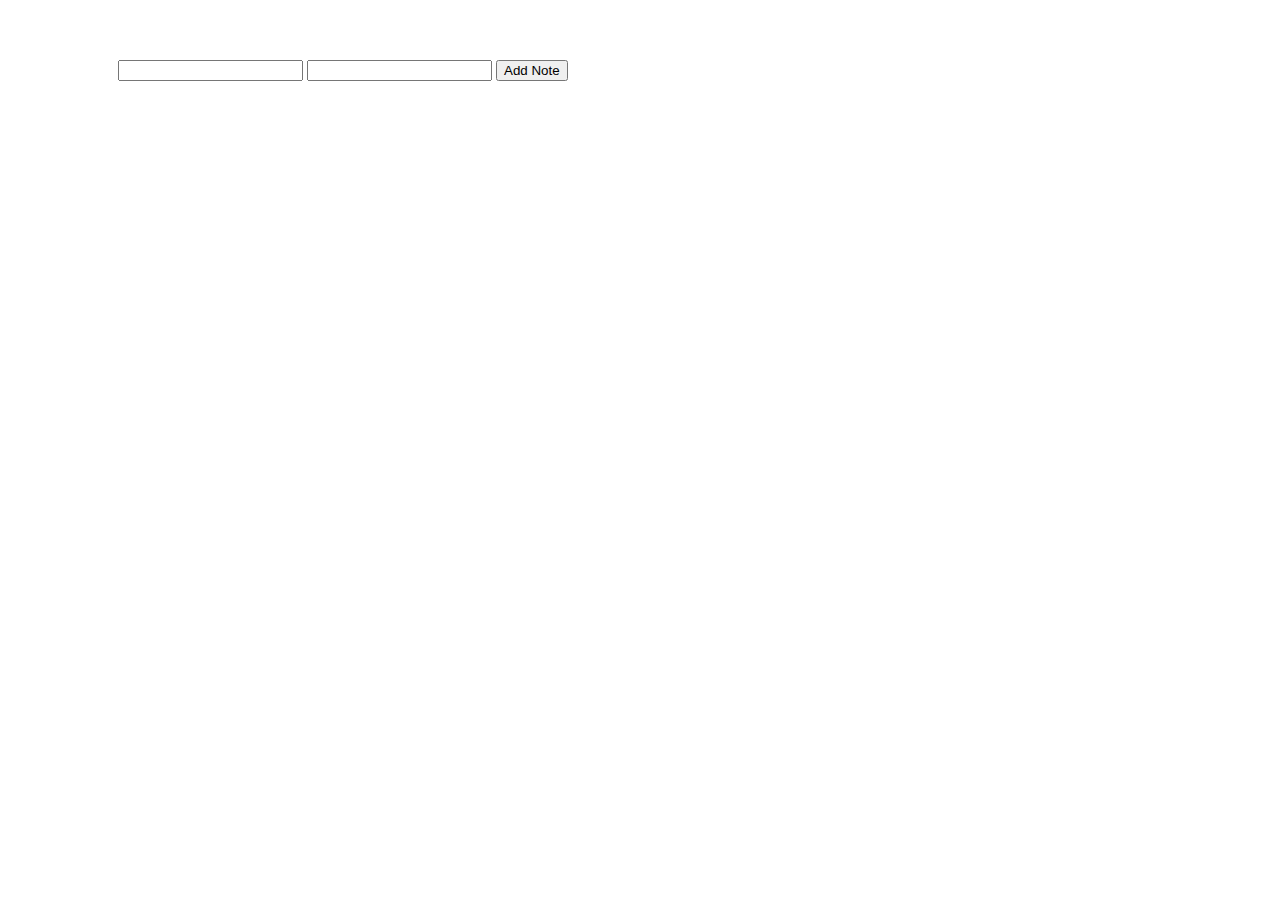
<file: src/main/resources/templates/add.html>
<!DOCTYPE html>
<html lang="en" xmlns:th="https://www.thymeleaf.org/">
<head th:replace="fragments :: head"></head>
<body>
<!--Navigation top and side-->
<div th:replace="fragments :: page-header"></div>
<div th:replace="fragments :: side-nav"></div>

<!--Add Note-->
<div class="container" style="margin-top: 60px; margin-left: 110px;">
    <div class="row">
         <form method="post" class="noteForm">
            <input type="text" th:field="${note.description}" name="description">
            <input type="text" th:field="${note.text}" name="text">
            <input type="submit" value="Add Note">
        </form>
    </div>
</div>

</body>
</html>
</file>
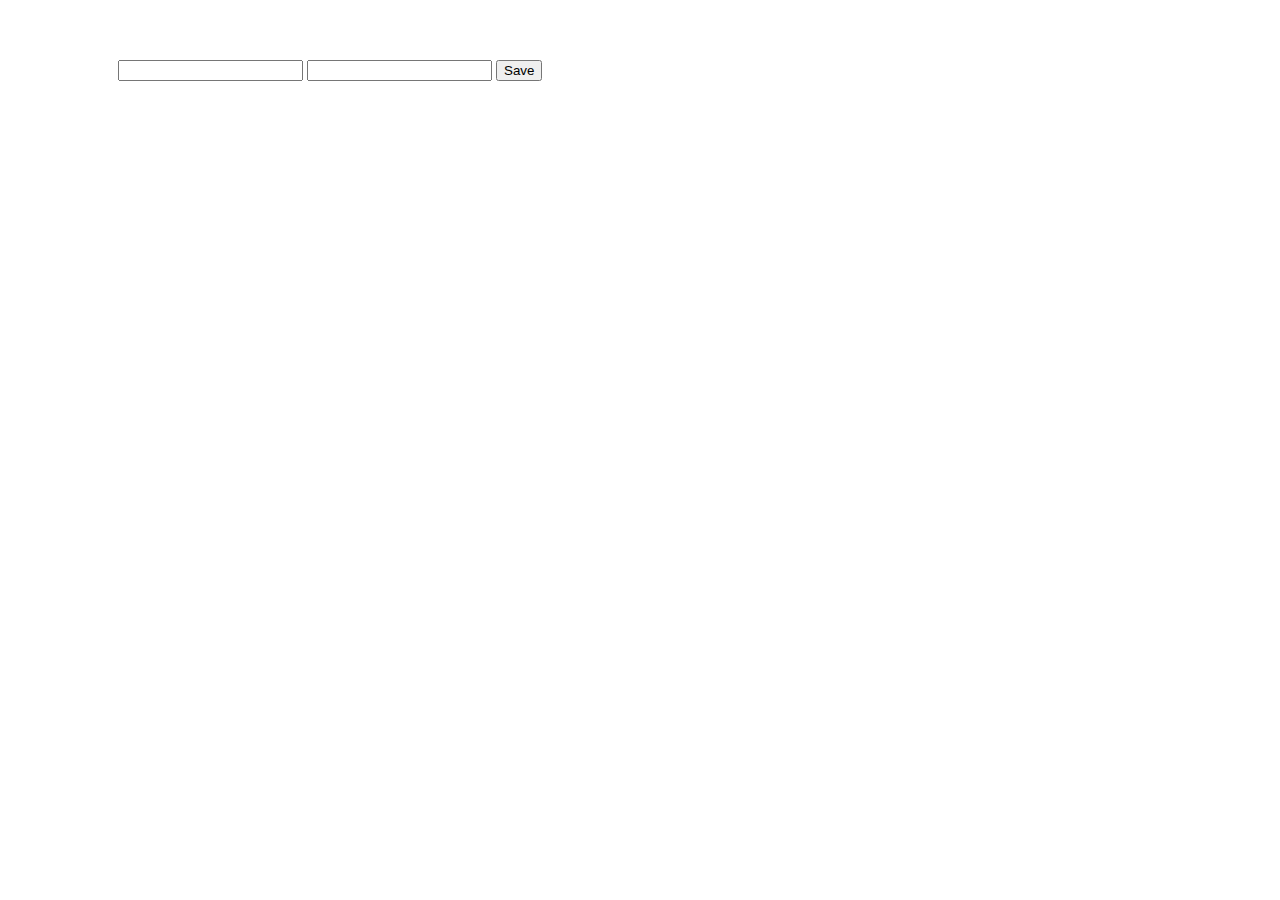
<file: src/main/resources/templates/edit.html>
<!DOCTYPE html>
<html lang="en" xmlns:th="https://www.thymeleaf.org/">
<head th:replace="fragments :: head"></head>
<body>
<!--Navigation top and side-->
<div th:replace="fragments :: page-header"></div>
<div th:replace="fragments :: side-nav"></div>

<!--Edit Note-->
<div class="container" style="margin-top: 60px; margin-left: 110px;">
    <div class="row">
        <form method="post" class="noteForm">
            <input type="text" th:field="${description}" name="description">
            <input type="text" th:field="${text}" name="text">
            <input type="submit" value="Save">
        </form>
    </div>
</div>


</body>
</html>
</file>
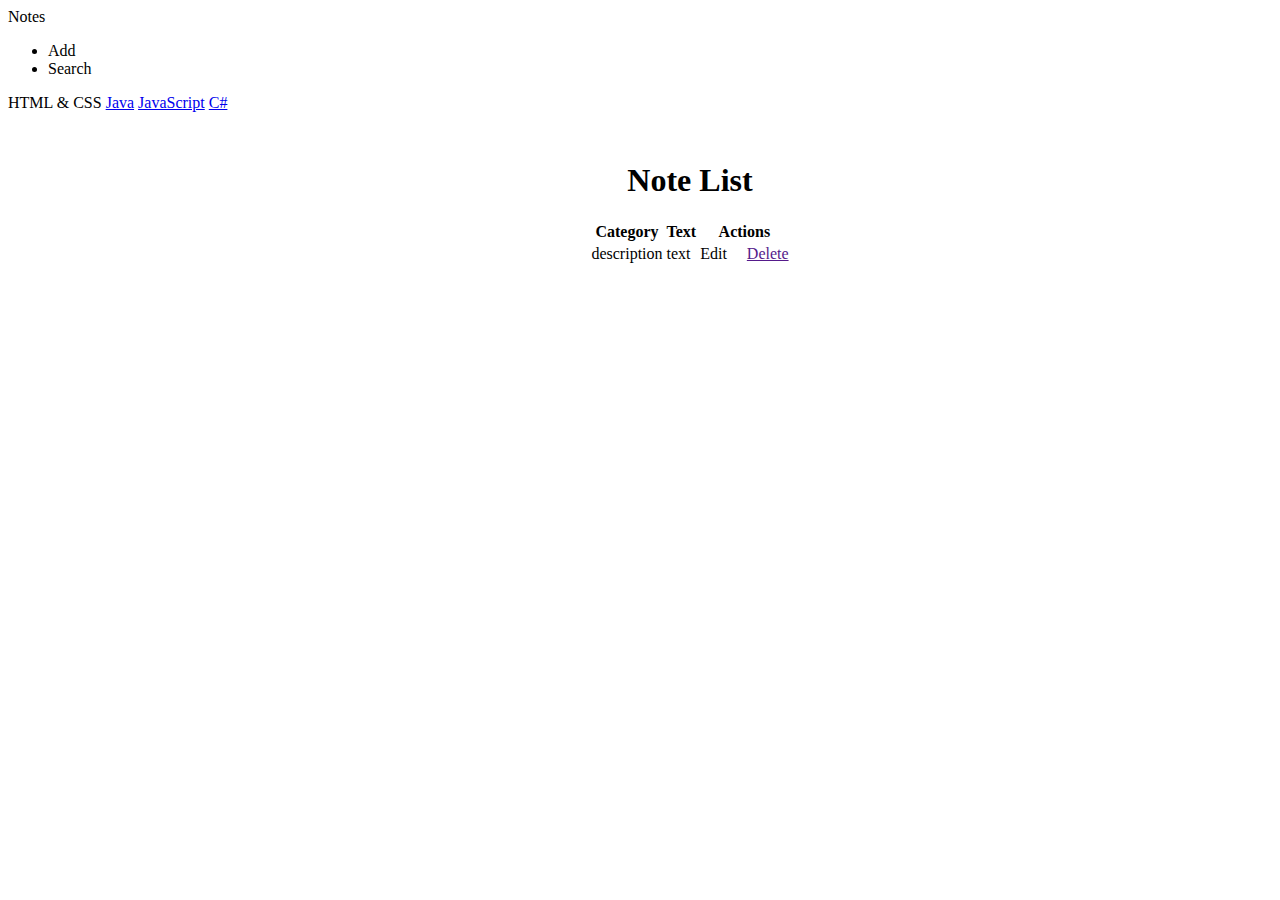
<file: src/main/resources/templates/fragments.html>
<!DOCTYPE html>
<html lang="en" xmlns:th="https://www.thymeleaf.org/">

<head th:fragment="head">

    <!-- Bootstrap stylesheets and script -->
    <link th:href="@{/css/bootstrap.css}" rel="stylesheet" />
    <link th:href="@{/css/index.css}" rel="stylesheet" />


    <title th:text="'Notes' + ${title == null ? '' : ' :: ' + title}">Coops Notes</title>
    <meta charset="UTF-8">
    <title>Code Notes</title>
</head>
<body>
<!--Navigation Setup-->

<div th:fragment="page-header" class="navbar navbar-inverse navbar-fixed-top">
    <div class="navbar-header">
        <a th:href="@{/}" class="navbar-brand">Notes</a>
    </div>
    <div class="navbar-collapse collapse">
        <ul class="nav navbar-nav">
            <li><a th:href="@{/add}">Add</a></li>
            <li><a th:href="@{/search}">Search</a></li>
        </ul>
    </div>
</div>

<!--Navigation bar on side-->
<div th:fragment="side-nav">
    <div id="mySidenav" class="sidenav">
        <a th:href="@{/categories/html_css}">HTML & CSS</a>
        <a href="/categories/java">Java</a>
        <a href="/categories/javascript">JavaScript</a>
        <a href="/categories/csharp">C#</a>
    </div>
</div>

<!--Table output for notes-->
<div th:fragment="tableOutput">
    <div class="container" style="margin-top: 50px; margin-left: 100px;">
        <div class="row" align="center">
            <h1>Note List</h1>
            <table class="table">
                <thead>
                <tr>
                    <th>Category</th>
                    <th>Text</th>
                    <th>Actions</th>
                </tr>
                </thead>
                <tbody>
                <tr  th:each="note : ${notes}">
                    <td><span th:text="${note.description}">description</span></td>
                    <td><span th:text="${note.text}">text</span></td>
                    <td>
                        <a th:href="@{/edit/${note.id}}">Edit</a>
                        &nbsp;&nbsp;&nbsp;
                        <a href="">Delete</a>
                    </td>
                </tr>
                </tbody>

            </table>
        </div>
    </div>
</div>


</body>
</html>
</file>
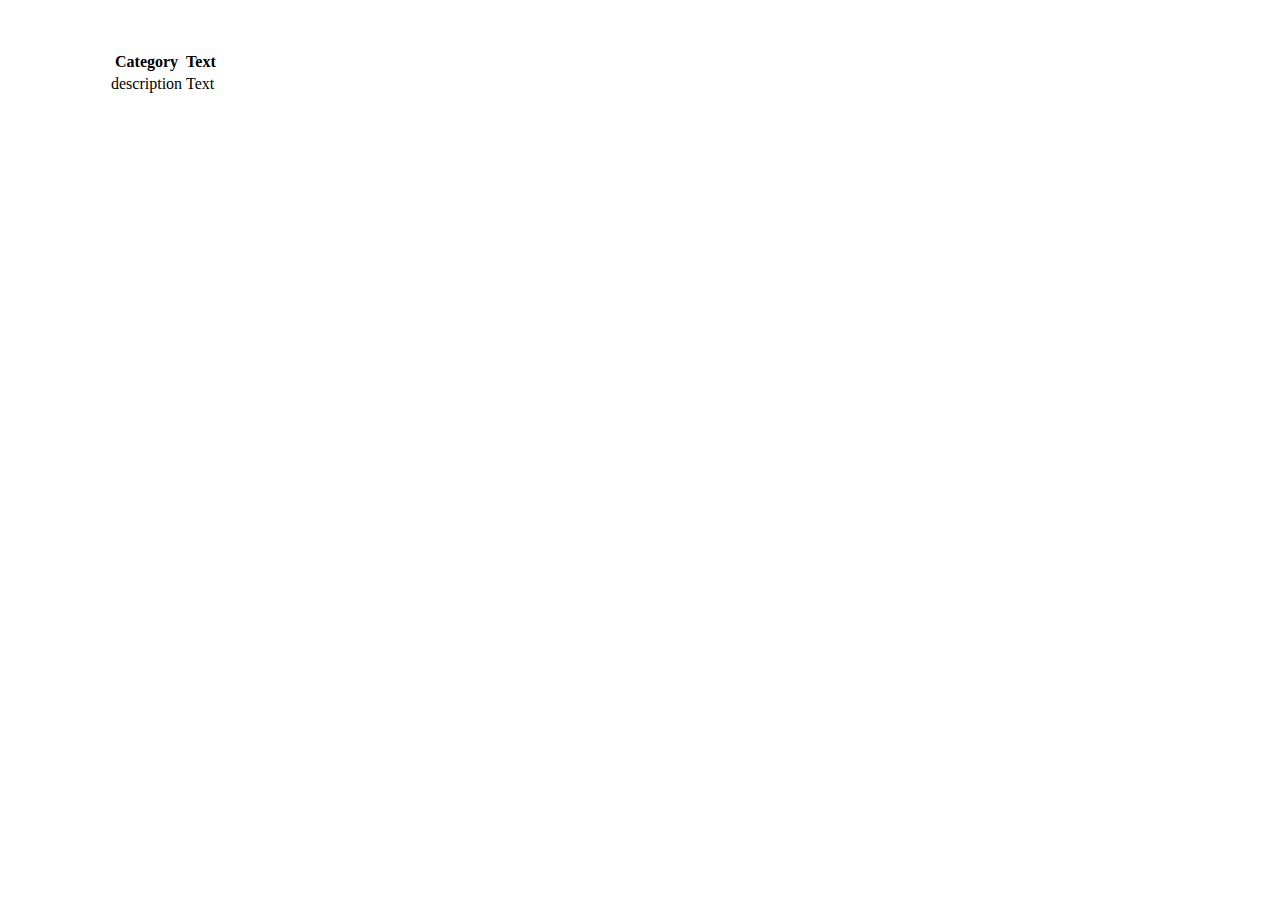
<file: src/main/resources/templates/categories/csharp.html>
<!DOCTYPE html>
<html lang="en" xmlns:th="https://www.thymeleaf.org/">
<head th:replace="fragments :: head"></head>
<body>
<!--Navigation top and side-->
<div th:replace="fragments :: page-header"></div>
<div th:replace="fragments :: side-nav"></div>


<div class="container" style="margin-top: 50px; margin-left: 100px;">
    <div class="row">
        <table class="table">
            <thead>
            <tr>
                <th>Category</th>
                <th>Text</th>
            </tr>
            </thead>
            <tbody>
            <tr  th:each="note : ${notes}">
                <td><span th:text="${note.description}">description</span></td>
                <td><span th:text="${note.text}">Text</span></td>
            </tr>
            </tbody>

        </table>
    </div>
</div>

</body>
</html>
</file>
